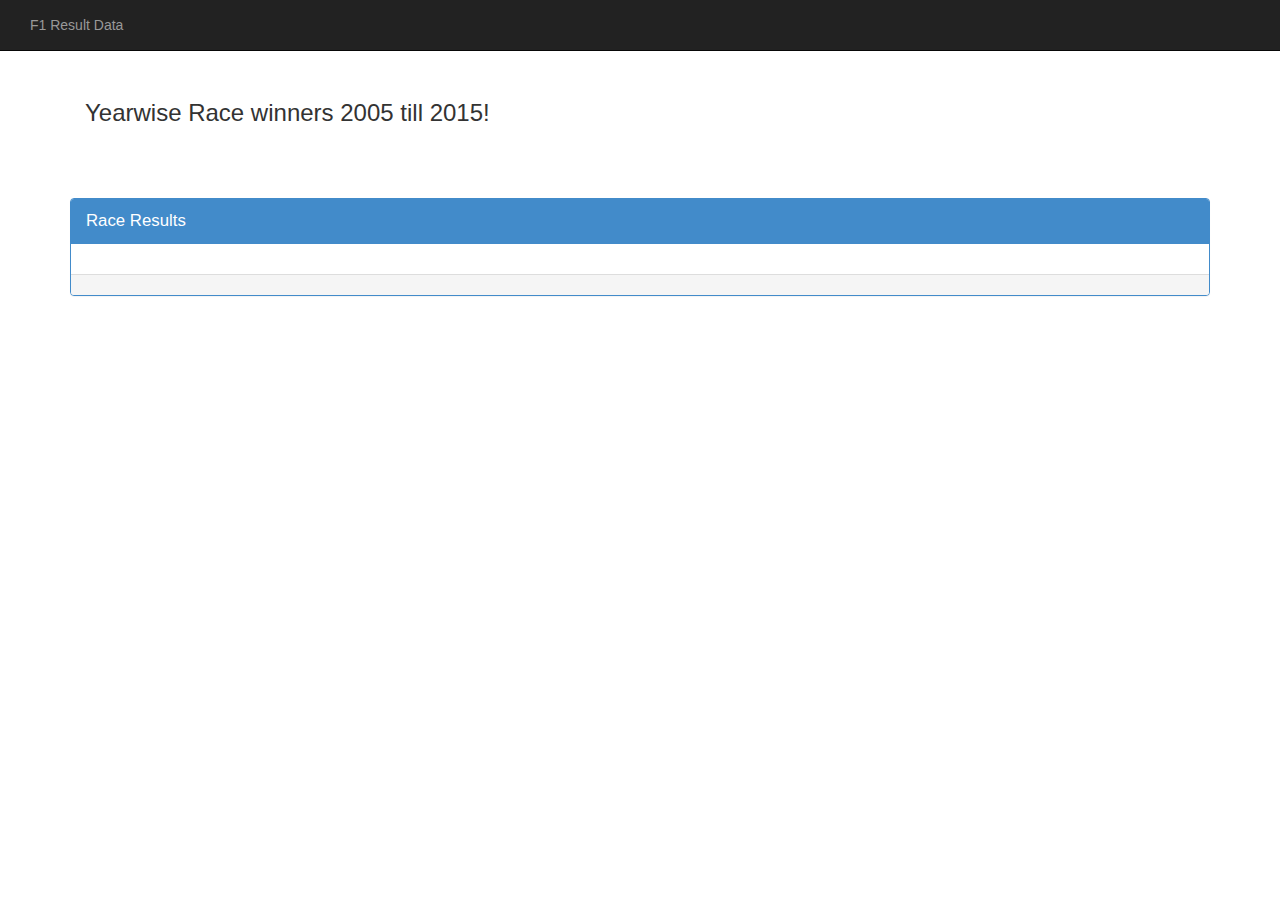
<file: index.html>
<!doctype html>
<html lang="en" ng-app="f1RaceApp">
    <head>
        <meta name="viewport" content="width=device-width, initial-scale=1.0">
        <meta charset="utf-8">
        <title>F1 Race</title>
        <link rel="stylesheet" href="css/bootstrap/css/bootstrap.css"/>
        <link rel="stylesheet" href="css/app.css"/>
    </head>
    <body>
        <nav class="navbar navbar-fixed-top navbar-inverse" role="navigation">
            <div class="navbar-header">
                <button type="button" class="navbar-toggle" data-toggle="collapse" data-target=".navbar-main-collapse">
                    <span class="sr-only">Toggle navigation</span>
                    <span class="icon-bar"></span>
                    <span class="icon-bar"></span>
                    <span class="icon-bar"></span>
                </button>
            </div>
            <div class="collapse navbar-collapse navbar-main-collapse">
                <ul class="nav navbar-nav">
                    <li class=""><a href="#/f1RaceData">F1 Result Data</a></li>
                </ul>
            </div>
        </nav>
        <div class="container">
            <div ng-view></div>
        </div>
        <script src="lib/angular/angular.js"></script>
        <script src="lib/angular/angular-route.js"></script>
        <script src="lib/angular/angular-resource.js"></script>
        <script src="js/app.js"></script>
        <script src="js/services.js"></script>
        <script src="js/controllers.js"></script>
    </body>
</html>
</file>
<file: css/app.css>
/* app css stylesheet */

body {
    padding-top: 80px;
    padding-bottom: 180px;
}

.race.panel .panel-heading {
    font-weight: lighter !important;
    font-size: 1.2em;
}

.race.panel .panel-footer {
    font-weight: lighter !important;
}

.race-results {
    font-family: "Trebuchet MS", Arial, Helvetica, sans-serif;
    border-collapse: collapse;
    width: 100%;
}

.race-results td, .race-results th {
    border: 1px solid #ddd;
    padding: 8px;
}

.race-results tr:nth-child(even){background-color: #f2f2f2;}

.race-results tr:hover {background-color: #ddd;}

.race-results th {
    padding-top: 12px;
    padding-bottom: 12px;
    text-align: left;
    background-color: #4CAF50;
    color: white;
}

.matchClass{
    background-color: #6df973;
}
</file>
